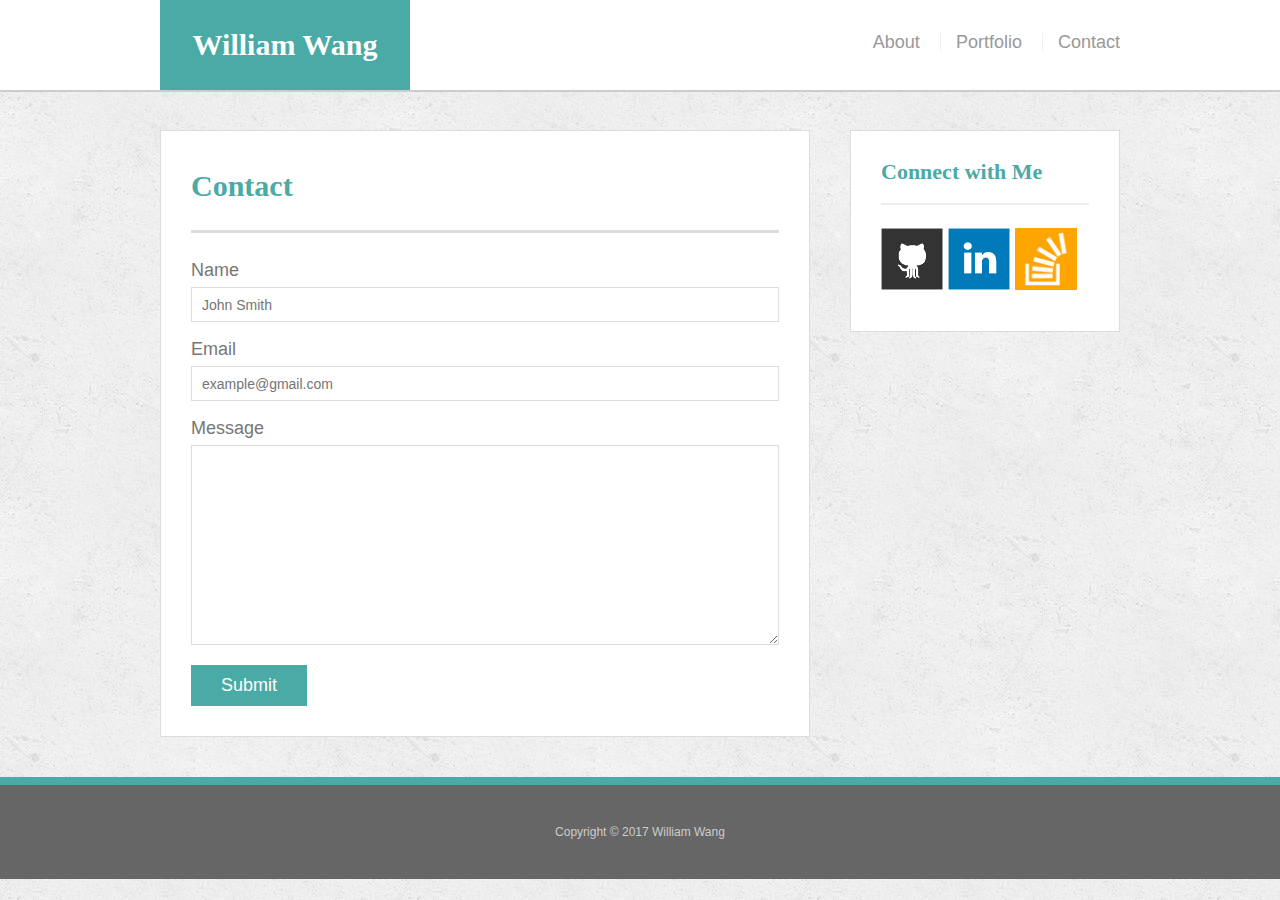
<file: contact.html>
<!doctype html>
<html lang="en-us">

<head>
  <meta charset="UTF-8">
  <title>William Wang's Bio</title>
  <meta name="viewport" content="width=device-width, initial-scale=1.0">
  <link rel="stylesheet" type="text/css" href="assets/css/reset.css">
  <link rel="stylesheet" type="text/css" href="assets/css/style.css">
</head>

<body>

  <header id="masthead">
    <div class="container">
      <a href="index.html" id="logo">William Wang</a>
      <nav>
        <a href="index.html">About</a>
        <a href="portfolio.html">Portfolio</a>
        <a href="contact.html">Contact</a>
      </nav>
    </div>
  </header>

  <div id="main-container" class="container">
    <section class="main-section">
      <h1>Contact</h1>

      <form id="contact-form">
        <ul>
          <li>
            <label for="name">Name</label>
            <input type="text" id="name" name="name" placeholder="John Smith" required="required">
          </li>
          <li>
            <label for="email">Email</label>
            <input type="email" id="email" name="email" placeholder="example@gmail.com" required="required">
          </li>
          <li>
            <label for="message">Message</label>
            <textarea id="message" name="message" required="required"></textarea>
          </li>
        </ul>
        <input type="submit">
      </form>

    </section>

    <section class="sidebar">
      <div id="connect">
        <h2>Connect with Me</h2>

        <a href="#"><img src="assets/images/github-128.png" class="social" alt="GitHub" /></a>
        <a href="#"><img src="assets/images/linkedin-128.png" class="social" alt="LinkedIn" /></a>
        <a href="#"><img src="assets/images/stackoverflow-128.png" class="social" alt="Stack Overflow" /></a>
      </div>
    </section>
  </div>

  <footer>
    <div class="container">
      Copyright &copy; 2017 William Wang
    </div>
  </footer>
</body>

</html>
</file>
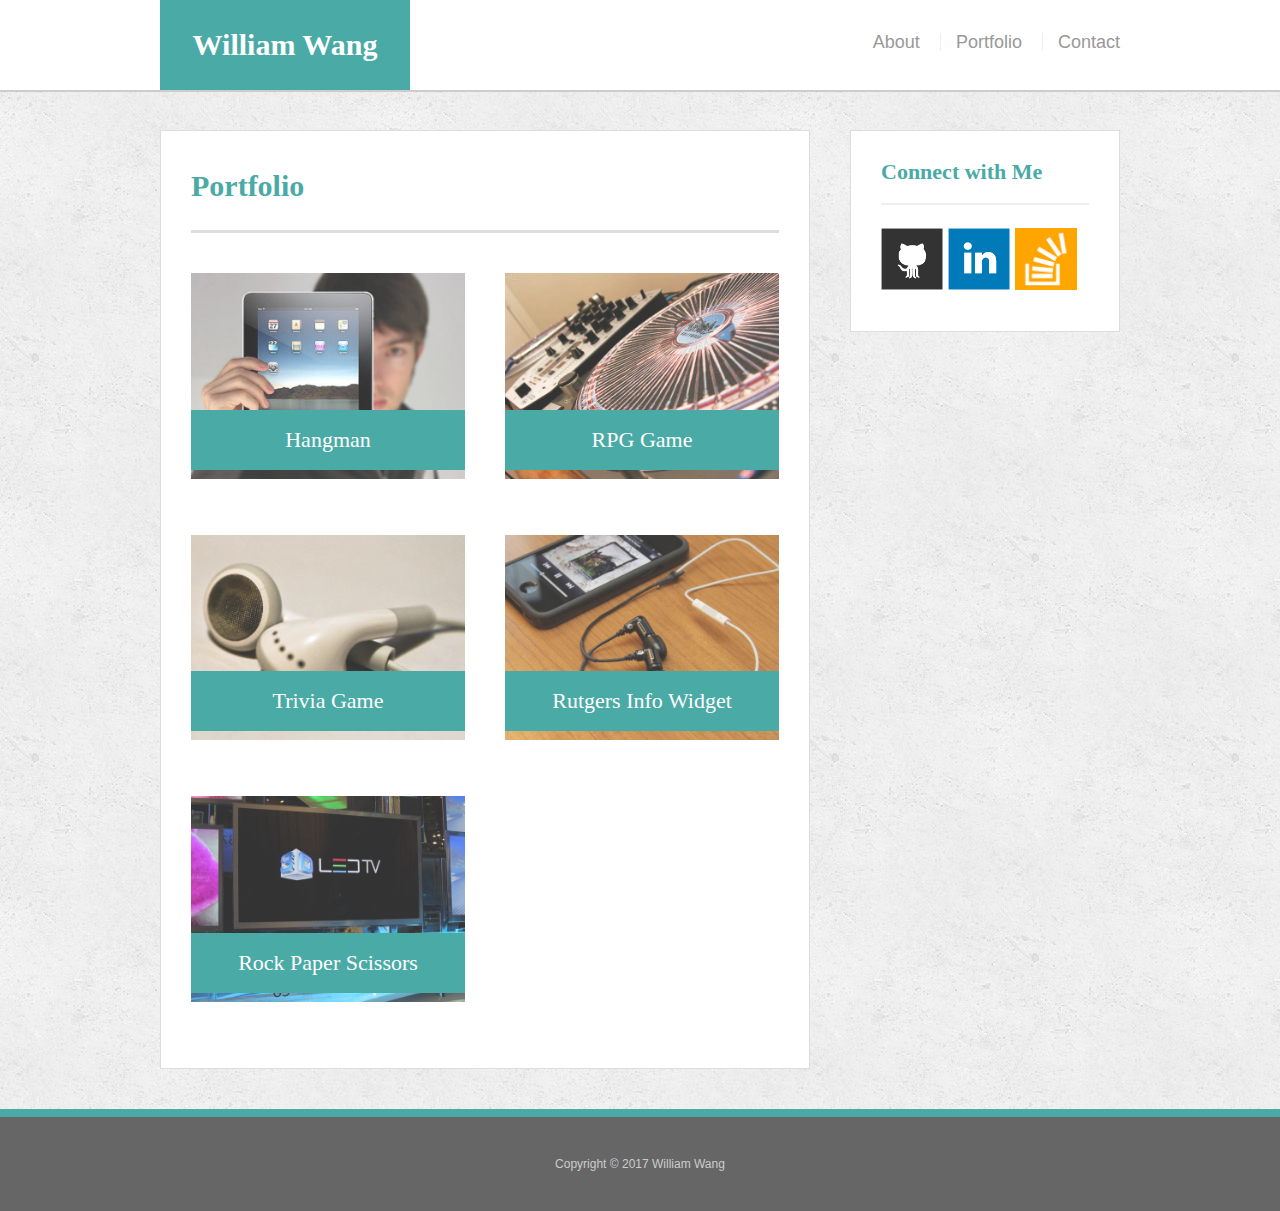
<file: portfolio.html>
<!doctype html>
<html lang="en-us">

<head>
  <meta charset="UTF-8">
  <title>William Wang's Bio</title>
  <meta name="viewport" content="width=device-width, initial-scale=1.0">
  <link rel="stylesheet" type="text/css" href="assets/css/reset.css">
  <link rel="stylesheet" type="text/css" href="assets/css/style.css">
</head>

<body>

  <header id="masthead">
    <div class="container">
      <a href="index.html" id="logo">William Wang</a>
      <nav>
        <a href="index.html">About</a>
        <a href="portfolio.html">Portfolio</a>
        <a href="contact.html">Contact</a>
      </nav>
    </div>
  </header>

  <div id="main-container" class="container">
    <section class="main-section">
      <h1>Portfolio</h1>

      <div class="work">
        <img src="assets/images/technics-q-c-640-480-1.jpg" alt="hangman">

        <h3>Hangman</h3>
      </div>
      <div class="work">
        <img src="assets/images/technics-q-c-640-480-2.jpg" alt="RPG Game">

        <h3>RPG Game</h3>
      </div>
      <div class="work">
        <img src="assets/images/technics-q-c-640-480-5.jpg" alt="Trivia Game">

        <h3>Trivia Game</h3>
      </div>
      <div class="work">
        <img src="assets/images/technics-q-c-640-480-7.jpg" alt="Rutgers Info Widget">

        <h3>Rutgers Info Widget</h3>
      </div>
      <div class="work">
        <img src="assets/images/technics-q-c-640-480-9.jpg" alt="Rock Paper Scissors">

        <h3>Rock Paper Scissors</h3>
      </div>

    </section>

    <section class="sidebar">
      <div id="connect">
        <h2>Connect with Me</h2>

        <a href="#"><img src="assets/images/github-128.png" class="social" alt="GitHub" /></a>
        <a href="#"><img src="assets/images/linkedin-128.png" class="social" alt="LinkedIn" /></a>
        <a href="#"><img src="assets/images/stackoverflow-128.png" class="social" alt="Stack Overflow" /></a>
      </div>
    </section>
  </div>

  <footer>
    <div class="container">
      Copyright &copy; 2017 William Wang
    </div>
  </footer>
</body>

</html>
</file>
<file: assets/css/style.css>
body {
  font-family: Arial, "Helvetica Neue", Helvetica, sans-serif;
  font-size: 18px;
  line-height: 34px;
  color: #777;
  background: url("../images/concrete_seamless.png");
}

* {
  box-sizing: border-box;
}

/* general */

.container {
  width: 100%;
  max-width: 960px;
  margin: 0 auto;
  clear: both;
}

h1,
h2,
h3,
p {
  margin-bottom: 20px;
}

p:last-child {
  margin-bottom: 0;
}

h1,
h2,
h3 {
  font-family: Georgia, Times, "Times New Roman", serif;
  font-weight: 700;
  color: #4aaaa5;
}

h1 {
  padding-bottom: 20px;
  font-size: 30px;
  line-height: 49px;
  border-bottom: 3px solid #ddd;
}

h2,
h3 {
  font-size: 22px;
}

/* header */

#masthead {
  position: fixed;
  z-index: 99;
  width: 100%;
  margin: 0 0 30px;
  overflow: auto;
  color: #fff;
  background: #fff;
  border-bottom: 2px solid #ccc;
}

#logo {
  float: left;
  width: 250px;
  height: 90px;
  font-family: Georgia, Times, "Times New Roman", serif;
  font-size: 30px;
  font-weight: 700;
  line-height: 90px;
  color: #fff;
  text-align: center;
  text-decoration: none;
  background: #4aaaa5;
}

nav {
  float: right;
  margin-top: 25px;
}

nav a {
  display: inline-block;
  padding-left: 15px;
  margin-left: 15px;
  line-height: 18px;
  color: #999;
  text-decoration: none;
  border-left: 1px solid #efefef;
}

nav a:first-child {
  border-left: 0 none;
}

/* footer */

footer {
  padding: 30px 0;
  clear: both;
  font-size: 12px;
  color: #fff;
  color: #ccc;
  text-align: center;
  background: #666;
  border-top: 8px solid #4aaaa5;
}

/* sidebar */

.sidebar {
  float: right;
  width: 100%;
  max-width: 270px;
  padding: 30px;
  margin-bottom: 20px;
  background: #fff;
  border: 1px solid #ddd;
}

h3,
.sidebar h2 {
  padding-bottom: 20px;
  margin-bottom: 15px;
  line-height: 22px;
  border-bottom: 2px solid #eee;
}

.social {
  width: 62px;
  height: 62px;
  margin-top: 8px;
  margin-right: 5px;
}

.social:last-child {
  margin-right: 0;
}

/* main */

#main-container {
  padding-top: 130px;
}

.main-section {
  float: left;
  width: 100%;
  max-width: 650px;
  padding: 30px;
  margin: 0 0 40px;
  background: #fff;
  border: 1px solid #ddd;
}

/* portfolio page */

.work {
  position: relative;
  float: left;
  width: 274px;
  margin: 20px 0 25px;
  overflow: auto;
}

.work:nth-child(even) {
  margin-right: 40px;
}

.work img {
  width: 100%;
  border: 0 none;
  opacity: 0.8;
}

.work h3 {
  position: absolute;
  bottom: 20px;
  width: 100%;
  padding: 15px;
  margin-bottom: 0;
  font-weight: 300;
  line-height: 30px;
  color: #fff;
  text-align: center;
  background: #4aaaa5;
  border-bottom: 0;
}

.auth-image {
  float: left;
  width: 200px;
  height: auto;
  margin-top: 10px;
  margin-right: 25px;
}

/* contact page */

#contact-form ul {
  margin-bottom: 20px;
}

#contact-form li {
  margin-bottom: 10px;
}

label,
input[type=text],
input[type=email],
textarea {
  display: block;
  width: 100%;
}

input[type=text],
input[type=email],
textarea {
  height: 35px;
  padding: 0 10px;
  font-size: 14px;
  border: 1px solid #ddd;
}

textarea {
  height: 200px;
}

input[type=submit] {
  padding: 10px 30px;
  font-size: 18px;
  color: #fff;
  cursor: pointer;
  background: #4aaaa5;
  border: 0 none;
}



@media screen and (max-width: 980px) {
        #masthead {
            padding-right: 35px;
            position: static;
        }
        #main-container {
            padding-top: 0;
            /*height: 70%;
            width: 70%;*/
            margin-left: 20px;
        }
        .main-section{
          width: 60%;

        }
        
        
        .sidebar {
            float: right;
            width: 40%;
        }
        #logo {
            margin-left: 100px;
        }
        .work {
            width: 100%;
            height: 100%;
            padding-bottom: 0px;
        }
    }
    
    @media screen and (max-width: 768px) {
        #masthead {
            padding-right: 35px;
            position: static;
        }
        #main-container {
            padding-left: 50px;
            height: 750px;
            width: 100%;
        }

        nav{
          float: left;
          margin-left: 250px
        }

         .main-section{
          width: 100%;
         }   
        .sidebar {
            float: left;
            max-width: 650px;
            width: 700px;
        }
        #logo{
          width: 100%;
        }
    }
    
    @media screen and (max-width: 640px) {
        #masthead {
            position: static;
        }
        #logo {
            width: 100%;
        }

        nav a {
            margin-right: 100px;
        }
        #main-container {
            padding-top: 0;
            height: 90%;
            width: 90%;
        }
        .auth-image {
            width: 100%;
            height: 100%;
            padding-bottom: 20px;
        }
        .work {
            width: 100%;
            height: 100%;
            padding-bottom: 20px;
        }
        .sidebar {
            float: left;
            max-width: 100%;
        }
    }
</file>
